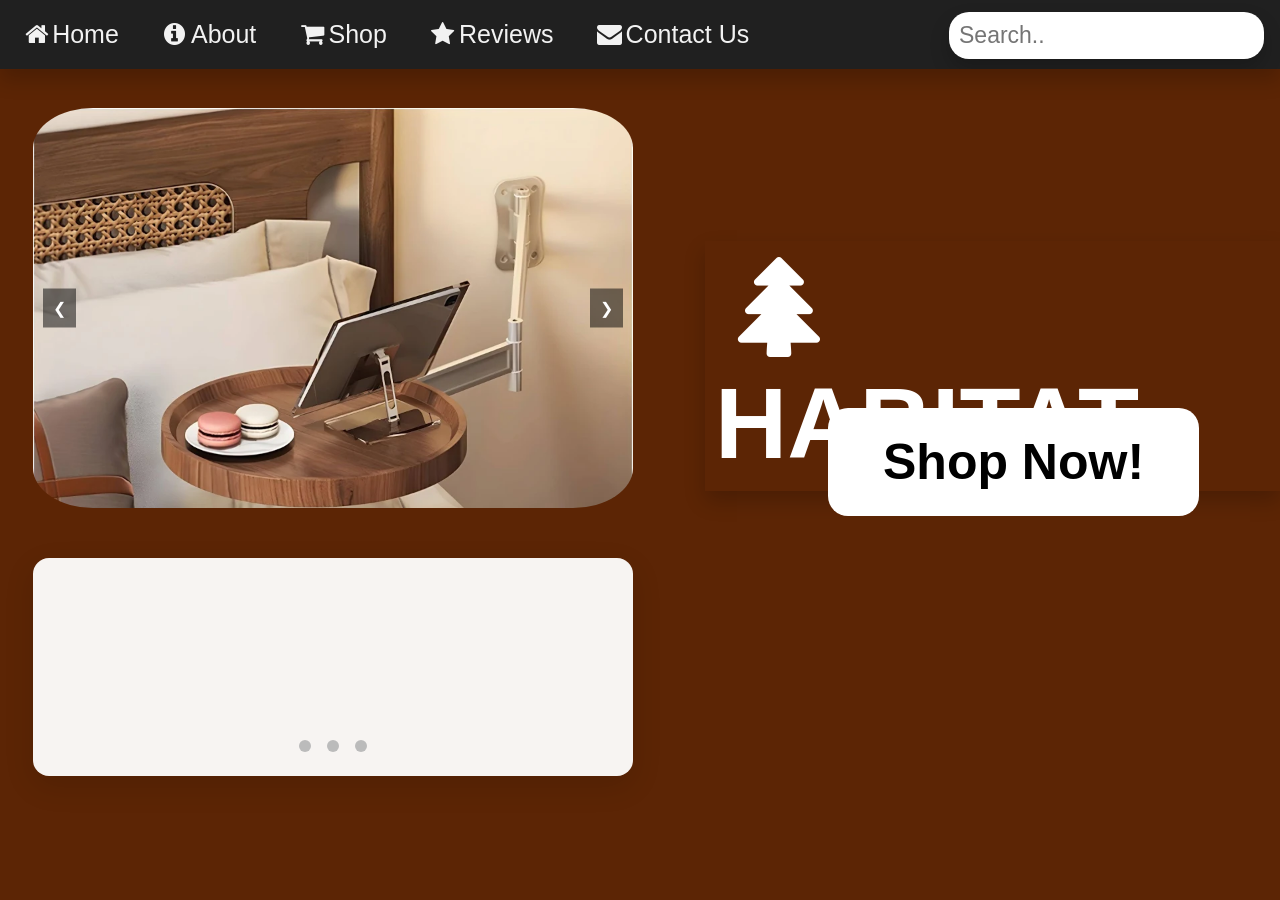
<file: index.html>
<!DOCTYPE html>
<html>
    <head>
        <title>Habitat | Home</title>
        <link rel="stylesheet" href="styles.css">
    </head>
    <body>
        <link rel="stylesheet" href="https://cdnjs.cloudflare.com/ajax/libs/font-awesome/4.7.0/css/font-awesome.min.css">
        
        <h6><i class="fa fa-fw fa-tree"></i>HABITAT</h6>

        <a href="shop.html" class="button">Shop Now!</a>

        <div class="topnav">
            <a href="home.html"><i class="fa fa-fw fa-home"></i>Home</a>
            <a href="about.html"><i class="fa fa-fw fa-info-circle"></i>About</a>
            <a href="shop.html"><i class="fa fa-fw fa-shopping-cart"></i>Shop</a>
            <a href="reviews.html"><i class="fa fa-fw fa-star"></i>Reviews</a>
            <a href="contact.html"><i class="fa fa-fw fa-envelope"></i>Contact Us</a>
            <input type="text" placeholder="Search..">
        </div>
        
        <div class="slider">
            
            <input type="radio" name="slides" id="slide1" checked>
            <input type="radio" name="slides" id="slide2">
            <input type="radio" name="slides" id="slide3">
          
            <!-- Slides -->
            <div class="slides">
              <div class="slide"><img src="download (3).png" alt="Image 1"></div>
              <div class="slide"><img src="couch.png" alt="Image 2"></div>
              <div class="slide"><img src="bed.png" alt="Image 3"></div>
            </div>
          
            <!-- Navigation Buttons -->
            <div class="controls">
              <label for="slide3" class="prev slide1-prev">❮</label>
              <label for="slide2" class="next slide1-next">❯</label>
          
              <label for="slide1" class="prev slide2-prev">❮</label>
              <label for="slide3" class="next slide2-next">❯</label>
          
              <label for="slide2" class="prev slide3-prev">❮</label>
              <label for="slide1" class="next slide3-next">❯</label>
            </div>
         </div>

         <div class="text-slider">
          <div class="text-slides">
            <div class="text-slide">
              <div class="stars">
                <i class="fa fa-star checked"></i>
                <i class="fa fa-star checked"></i>
                <i class="fa fa-star checked"></i>
                <i class="fa fa-star checked"></i>
                <i class="fa fa-star"></i>
              </div>
              Very good quality furniture!<br>-Luca Botros
            </div>
            <div class="text-slide">
              <div class="stars">
                <i class="fa fa-star checked"></i>
                <i class="fa fa-star checked"></i>
                <i class="fa fa-star checked"></i>
                <i class="fa fa-star checked"></i>
                <i class="fa fa-star checked"></i>
              </div>
              Quick and free shipping!<br>-Nicolas Vlahos
            </div>
            <div class="text-slide">
              <!-- Stars -->
              <div class="stars">
                <i class="fa fa-star checked"></i>
                <i class="fa fa-star checked"></i>
                <i class="fa fa-star checked"></i>
                <i class="fa fa-star checked"></i>
                <i class="fa fa-star"></i>
              </div>
              Excellent customer service!<br>-Charles Hatch
            </div>
          </div>
          <div class="text-dots">
            <span class="dot"></span>
            <span class="dot"></span>
            <span class="dot"></span>
          </div>
        </div>
    </body>
</html>
</file>
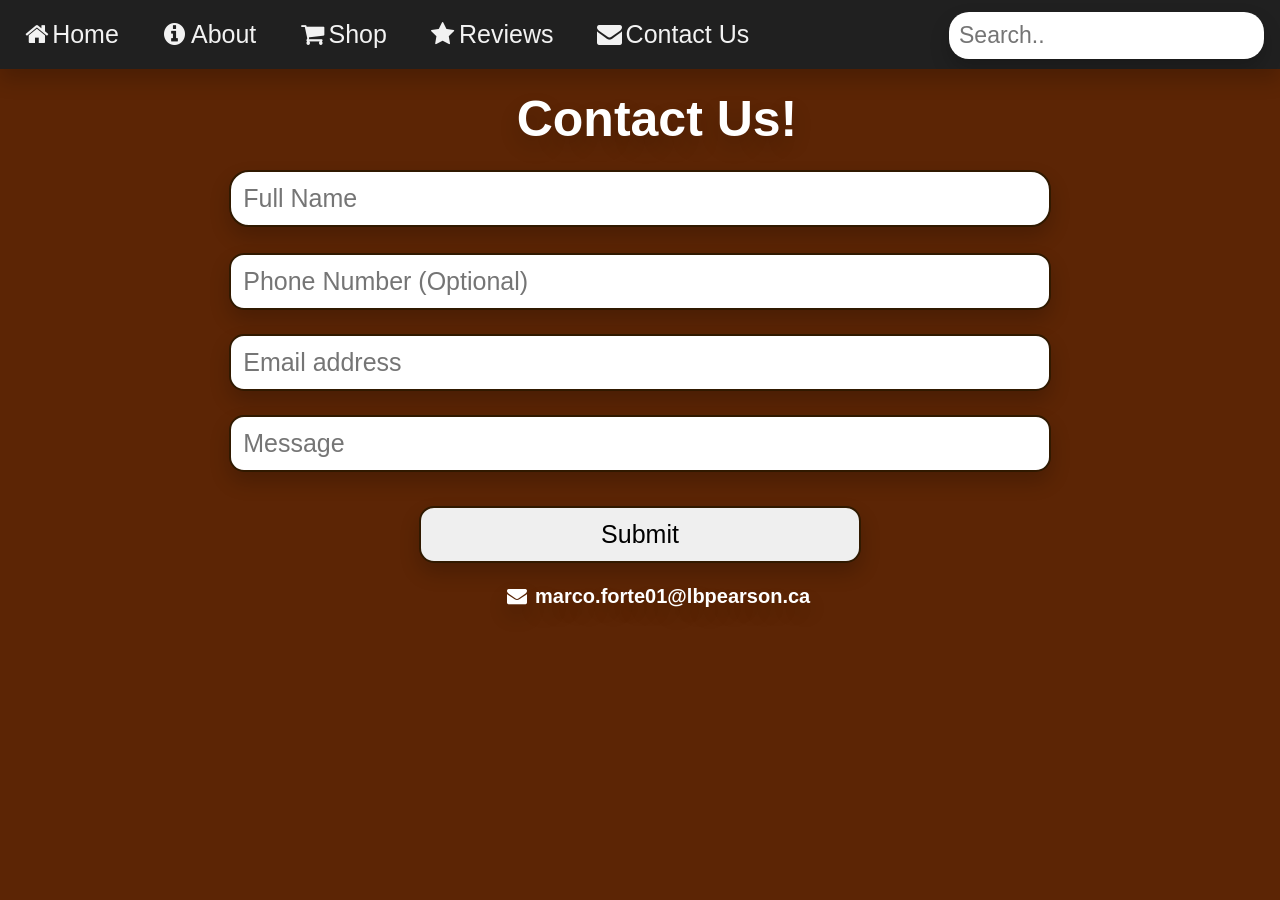
<file: contact.html>
<!DOCTYPE html>
<html>
    <head>
        <title>Habitat | Contact</title>
        <link rel="stylesheet" href="contact.css">
    </head>
        <body>
        <link rel="stylesheet" href="https://cdnjs.cloudflare.com/ajax/libs/font-awesome/4.7.0/css/font-awesome.min.css">
        
        <div class="topnav">
            <a href="home.html"><i class="fa fa-fw fa-home"></i>Home</a>
            <a href="about.html"><i class="fa fa-fw fa-info-circle"></i>About</a>
            <a href="shop.html"><i class="fa fa-fw fa-shopping-cart"></i>Shop</a>
            <a href="reviews.html"><i class="fa fa-fw fa-star"></i>Reviews</a>
            <a href="contact.html"><i class="fa fa-fw fa-envelope"></i>Contact Us</a>
            <input type="text" class="search" placeholder="Search..">
        </div>
        </body>

        <h6>Contact Us!</h6>
        <h4><i class="fa fa-fw fa-envelope"></i>  marco.forte01@lbpearson.ca</h4>

    <div class="background-container">
        <form class="contact-form">

            <label for="fname"></label>
            <input type="text" id="fname" name="fname" required placeholder="Full Name"><br>

            <label for="phonenumber"></label><br>
            <input type="tel" id="phonenumber" name="phonenumber" pattern="[0-9\s\-\+]*" title="Please enter a valid phone number" placeholder="Phone Number (Optional)">

            <label for="email"></label><br>
            <input type="email" id="email" name="email" placeholder="Email address">

            <label for="message"></label><br>
            <input type="text" id="message" name="message" placeholder="Message">

            <input type="submit" value="Submit">
          </form>
    </div>


</html>
</file>
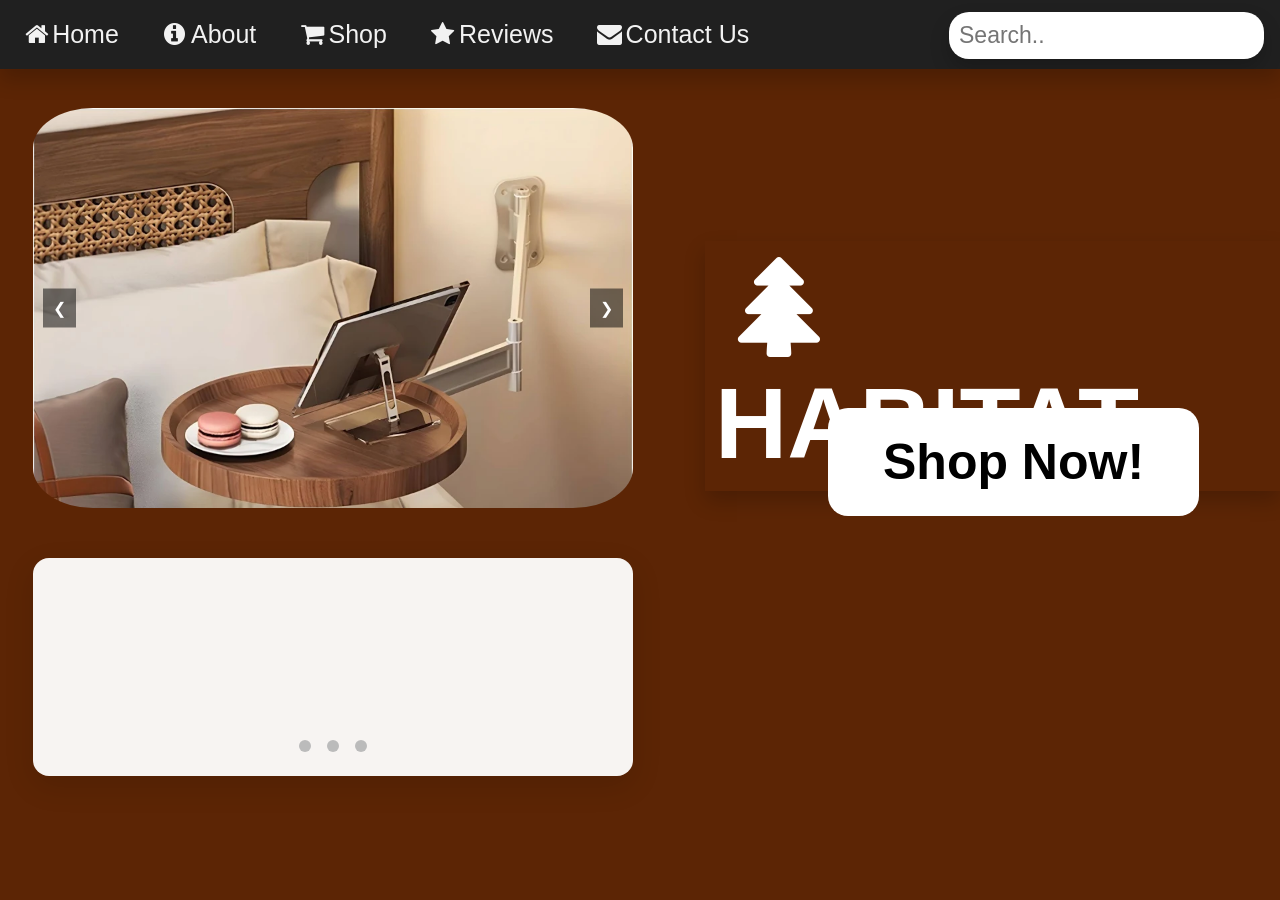
<file: home.html>
<!DOCTYPE html>
<html>
    <head>
        <title>Habitat | Home</title>
        <link rel="stylesheet" href="styles.css">
    </head>
    <body>
        <link rel="stylesheet" href="https://cdnjs.cloudflare.com/ajax/libs/font-awesome/4.7.0/css/font-awesome.min.css">
        
        <h6><i class="fa fa-fw fa-tree"></i>HABITAT</h6>

        <a href="shop.html" class="button">Shop Now!</a>
        
        <div class="topnav">
            <a href="home.html"><i class="fa fa-fw fa-home"></i>Home</a>
            <a href="about.html"><i class="fa fa-fw fa-info-circle"></i>About</a>
            <a href="shop.html"><i class="fa fa-fw fa-shopping-cart"></i>Shop</a>
            <a href="reviews.html"><i class="fa fa-fw fa-star"></i>Reviews</a>
            <a href="contact.html"><i class="fa fa-fw fa-envelope"></i>Contact Us</a>
            <input type="text" placeholder="Search..">
        </div>


        
        <div class="slider">
            <!-- Radio buttons (hidden) -->
            <input type="radio" name="slides" id="slide1" checked>
            <input type="radio" name="slides" id="slide2">
            <input type="radio" name="slides" id="slide3">
          
            <!-- Slides -->
            <div class="slides">
              <div class="slide"><img src="download (3).png" alt="Image 1"></div>
              <div class="slide"><img src="couch.png" alt="Image 2"></div>
              <div class="slide"><img src="bed.png" alt="Image 3"></div>
            </div>
          
            <!-- Navigation Buttons (Next/Prev) -->
            <div class="controls">
              <label for="slide3" class="prev slide1-prev">❮</label>
              <label for="slide2" class="next slide1-next">❯</label>
          
              <label for="slide1" class="prev slide2-prev">❮</label>
              <label for="slide3" class="next slide2-next">❯</label>
          
              <label for="slide2" class="prev slide3-prev">❮</label>
              <label for="slide1" class="next slide3-next">❯</label>
            </div>
         </div>

         <div class="text-slider">
          <div class="text-slides">
            <div class="text-slide">
              <div class="stars">
                <i class="fa fa-star checked"></i>
                <i class="fa fa-star checked"></i>
                <i class="fa fa-star checked"></i>
                <i class="fa fa-star checked"></i>
                <i class="fa fa-star"></i>
              </div>
              Very good quality furniture!<br>-Luca Botros
            </div>
            <div class="text-slide">
              <div class="stars">
                <i class="fa fa-star checked"></i>
                <i class="fa fa-star checked"></i>
                <i class="fa fa-star checked"></i>
                <i class="fa fa-star checked"></i>
                <i class="fa fa-star checked"></i>
              </div>
              Quick and free shipping!<br>-Nicolas Vlahos
            </div>
            <div class="text-slide">
              <!-- Example: 4 stars for this review -->
              <div class="stars">
                <i class="fa fa-star checked"></i>
                <i class="fa fa-star checked"></i>
                <i class="fa fa-star checked"></i>
                <i class="fa fa-star checked"></i>
                <i class="fa fa-star"></i>
              </div>
              Excellent customer service!<br>-Charles Hatch
            </div>
          </div>
          <div class="text-dots">
            <span class="dot"></span>
            <span class="dot"></span>
            <span class="dot"></span>
          </div>
        </div>
    </body>
</html>
</file>
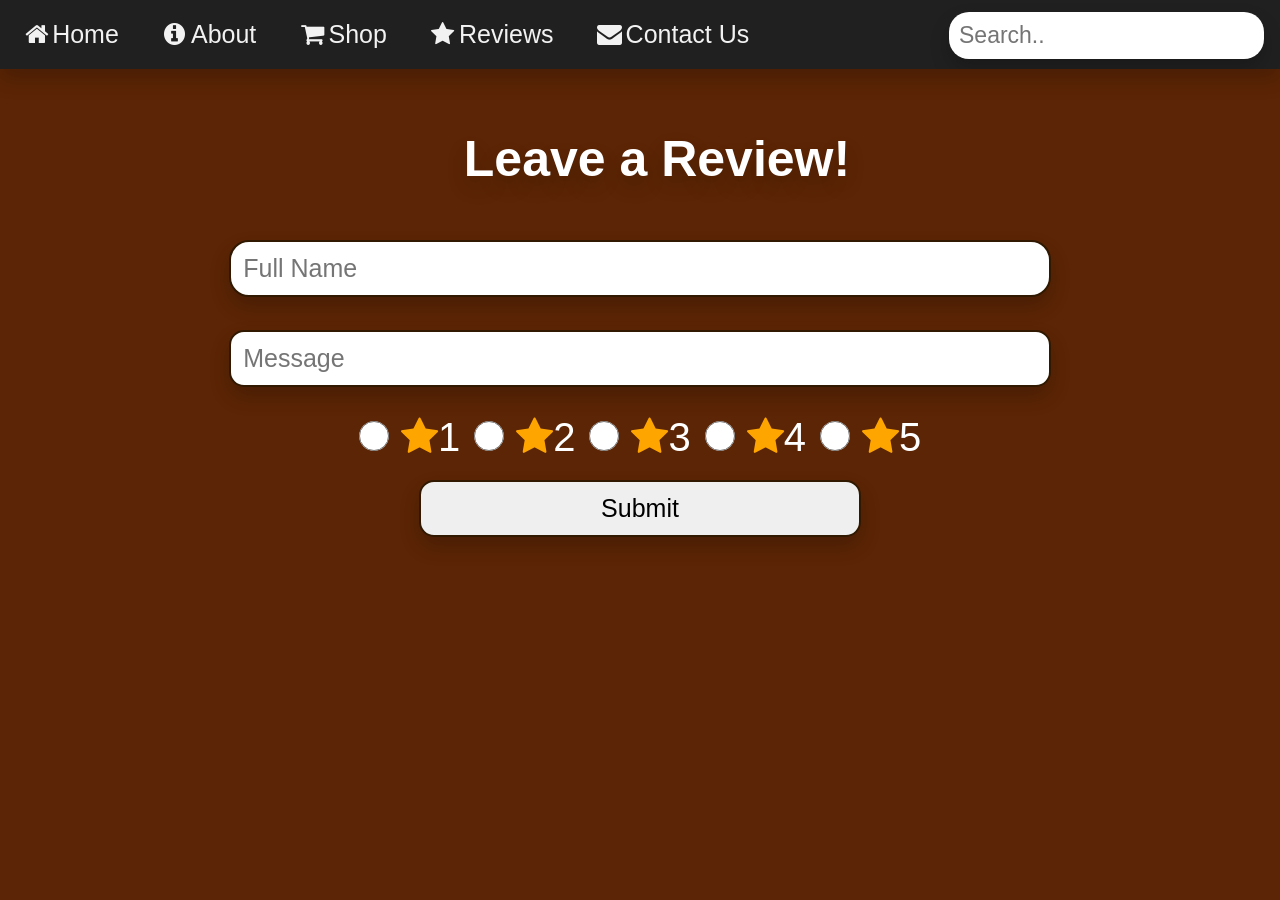
<file: reviews.html>
<!DOCTYPE html>
<html>
    <head>
        <title>Habitat | Reviews</title>
        <link rel="stylesheet" href="reviews.css">
    </head>
        <body>
        <link rel="stylesheet" href="https://cdnjs.cloudflare.com/ajax/libs/font-awesome/4.7.0/css/font-awesome.min.css">
        
        <div class="topnav">
            <a href="home.html"><i class="fa fa-fw fa-home"></i>Home</a>
            <a href="about.html"><i class="fa fa-fw fa-info-circle"></i>About</a>
            <a href="shop.html"><i class="fa fa-fw fa-shopping-cart"></i>Shop</a>
            <a href="reviews.html"><i class="fa fa-fw fa-star"></i>Reviews</a>
            <a href="contact.html"><i class="fa fa-fw fa-envelope"></i>Contact Us</a>
            <input type="text" class="search" placeholder="Search..">
        </div>

        <h6>Leave a Review!</h6>

        <form class="review-form">

            <label for="fname"></label>
            <input type="text" id="fname" name="fname" required placeholder="Full Name"><br>

            <label for="message"></label><br>
            <input type="text" id="message" name="message" placeholder="Message"><br>

            <input type="radio" id="rating1" name="rating" required>
            <label for="rating1"><i class="fa fa-star checked"></i>1</label>

            <input type="radio" id="rating2" name="rating" required>
            <label for="rating2"><i class="fa fa-star checked"></i>2</label>

            <input type="radio" id="rating3" name="rating" required>
            <label for="rating3"><i class="fa fa-star checked"></i>3</label>

            <input type="radio" id="rating4" name="rating" required>
            <label for="rating4"><i class="fa fa-star checked"></i>4</label>

            <input type="radio" id="rating5" name="rating" required>
            <label for="rating5"><i class="fa fa-star checked"></i>5</label><br>

            <input type="submit" value="Submit">
          </form>
        </body>
</html>
</file>
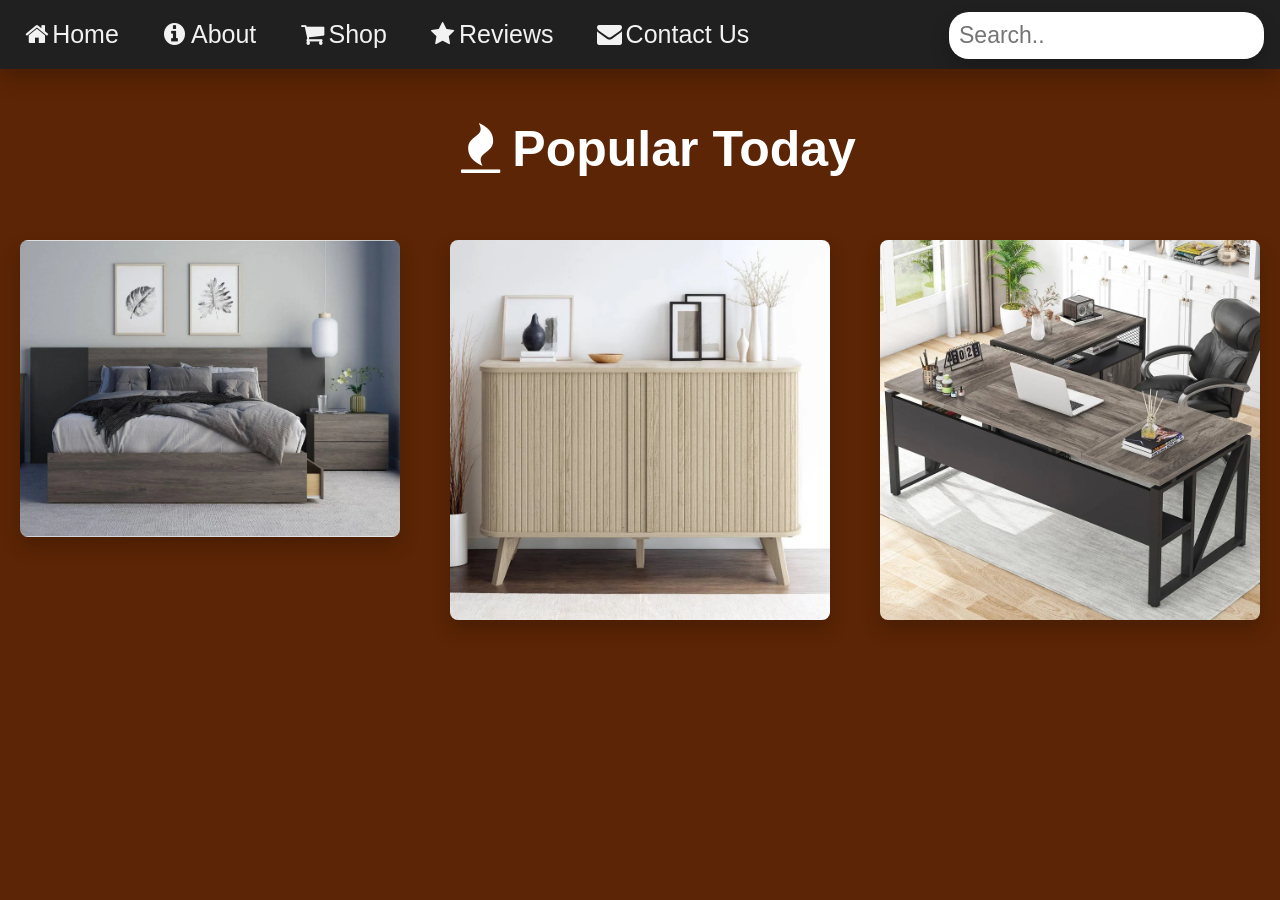
<file: shop.html>
<!DOCTYPE html>
<html>
    <head>
        <title>Habitat | Shop</title>
        <link rel="stylesheet" href="shop.css">
    </head>
        <body>
        <link rel="stylesheet" href="https://cdnjs.cloudflare.com/ajax/libs/font-awesome/4.7.0/css/font-awesome.min.css">
        
        <div class="topnav">
            <a href="home.html"><i class="fa fa-fw fa-home"></i>Home</a>
            <a href="about.html"><i class="fa fa-fw fa-info-circle"></i>About</a>
            <a href="shop.html"><i class="fa fa-fw fa-shopping-cart"></i>Shop</a>
            <a href="reviews.html"><i class="fa fa-fw fa-star"></i>Reviews</a>
            <a href="contact.html"><i class="fa fa-fw fa-envelope"></i>Contact Us</a>
            <input type="text" placeholder="Search..">
        </div>

            <h6><i class="fa fa-fw fa-fire"></i>Popular Today</h6>

            <!--Created with help of Gemini-->
            <div class="image-shop-container">
  
                <a href="#table1" class="imageshop">
                  <img src="shop 1.png" alt="product">
                </a>
              
                <a href="#table2" class="imageshop">
                  <img src="shop 2.png" alt="product">
                </a>
              
                <a href="#table3" class="imageshop">
                  <img src="shop 3.png" alt="prodcut">
                </a>
              
              </div>
              
              <div id="table1" class="popup-container">
                <div class="popup-content">
                  <a href="#" class="close-x">&times;</a>
                  <table>
                    <tr>
                        <th>Product</th>
                        <th>Price</th>
                        <th>Link</th></tr>
                    <tr>
                        <td>4 Piece Bedroom Set</td>
                        <td>$1,049.97</td>
                        <td><a href="https://www.walmart.ca/en/ip/Random-4-Piece-Bedroom-Set/6000200933277?selectedSellerId=0" target="_blank">View</a></td></tr>
                  </table>
                </div>
              </div>
              
              <div id="table2" class="popup-container">
                <div class="popup-content">
                  <a href="#" class="close-x">&times;</a>
                  <table>
                    <tr>
                        <th>Product</th>
                        <th>Price</th>
                        <th>Link</th></tr>
                    <tr>
                        <td>Modern Fluted Sideboard</td>
                        <td>$194.99</td>
                        <td><a href="https://www.wayfair.ca/furniture/pdp/flutoria-bree-aurel-modern-421-fluted-sideboard-with-sliding-doors-shelves-fulo1001.html?piid=114330613" target="_blank">View</a></td></tr>
                  </table>
                </div>
              </div>
              
              <div id="table3" class="popup-container">
                <div class="popup-content">
                  <a href="#" class="close-x">&times;</a>
                  <table>
                    <tr>
                        <th>Product</th>
                        <th>Price</th>
                        <th>Link</th></tr>
                    <tr>
                        <td>L Shaped Desk</td>
                        <td>$429.99</td>
                        <td><a href="https://www.amazon.ca/Tribesigns-Cabinet-Executive-Computer-Furniture/dp/B0CS8ZZPDJ?source=ps-sl-shoppingads-lpcontext&ref_=fplfs&smid=A3DWYIK6Y9EEQB&th=1" target="_blank">View</a></td></tr>
                  </table>
                </div>
              </div>


        
        </body>
</html>
</file>
<file: styles.css>
body {
  background-color: #5c2505
  }

.topnav {
    background-color: #202020;
    overflow: hidden;
    width: 100%;
    position: fixed; /* Optional: keeps the bar at the top while scrolling */
    top: 0;
    left: 0;
    z-index: 1000;
    box-shadow: 0 10px 20px rgba(0, 0, 0, 0.2);
  }
  
  /* Style the links inside the navigation bar */
  .topnav a {
    float: left;
    color: #f2f2f2;
    text-align: center;
    padding: 20px 20px;
    text-decoration: none;
    font-size: 25px;
    font-family: Arial, sans-serif;
    transition: transform 0.3s ease;
  }
  
  /* Change the color of links on hover */
  .topnav a:hover {
    background-color: #363636;
    color: rgb(255, 255, 255);
    transform: scale(1.1);
  }
  
  /* Add a color to the active/current link */
  .topnav a.active {
    background-color: #04AA6D;
    color: white;
  }
  /* Style the search box inside the navigation bar */
.topnav input[type=text] {
  float: right;
  padding: 10px;
  border: none;
  margin-top: 12px;
  margin-right: 16px;
  font-size: 23px;
  border-radius: 20px;
  box-shadow: 0 10px 20px rgba(0, 0, 0, 0.2);
}



/* Start of image sideshow code */
input[type="radio"] {
    display: none;
  }
  
  /* Slider Container */
  .slider {
    z-index: 15;
    margin-left: 25px;
    position: relative;
    overflow: hidden;
    width: 100%;
    max-width: 600px;
    height: 400px;
    top: 100px;
    border-radius: 10%;
  }
  
  /* Slide Wrapper */
  .slides {
    display: flex;
    width: 300%; /* Total width for 3 slides */
    transition: transform 0.5s ease-in-out;
  }

  .slide {
    width: 33.33%;
  }
  
  .slide img {
    width: 100%;
    height: auto;
  }

  
  /* Move the slides based on which radio is checked */
  #slide1:checked ~ .slides { transform: translateX(0); }
  #slide2:checked ~ .slides { transform: translateX(-33.33%); }
  #slide3:checked ~ .slides { transform: translateX(-66.66%); }
  
  /* Navigation Buttons Styling */
  .controls label {
    display: none; /* Hidden by default */
    position: absolute;
    top: 50%;
    transform: translateY(-50%);
    background: rgba(0,0,0,0.5);
    color: white;
    padding: 10px;
    cursor: pointer;
  }
  
  .next { right: 10px; }
  .prev { left: 10px; }
  
  /* Only show the correct buttons for the active slide */
  #slide1:checked ~ .controls .slide1-prev,
  #slide1:checked ~ .controls .slide1-next,
  #slide2:checked ~ .controls .slide2-prev,
  #slide2:checked ~ .controls .slide2-next,
  #slide3:checked ~ .controls .slide3-prev,
  #slide3:checked ~ .controls .slide3-next {
    display: block;
  }



  /* Text slideshow styles */
  .text-slider {
    position: relative;
    max-width: 560px;
    margin-left: 25px;
    margin-top: 150px;
    padding: 40px 20px 20px;
    background: rgba(255, 255, 255, 0.95);
    border-radius: 16px;
    box-shadow: 0 10px 30px rgba(0, 0, 0, 0.12);
    text-align: center;
    color: #333;
    font-family: Arial, sans-serif;
  }

  .text-slides {
    position: relative;
    min-height: 120px;
  }

  .text-slide {
    position: absolute;
    inset: 0;
    opacity: 0;
    display: flex;
    justify-content: center;
    font-size: 24px;
    line-height: 1.4;
    font-weight: 600;
    transition: opacity 0.4s ease;
    animation: textFade 9s infinite;
    flex-direction: column;
    align-items: center;
  }

  .text-slide:nth-of-type(1) {
    animation-delay: 0s;
  }

  .text-slide:nth-of-type(2) {
    animation-delay: 3s;
  }

  .text-slide:nth-of-type(3) {
    animation-delay: 6s;
  }

  @keyframes textFade {
    10%, 16.66% { opacity: 1; transform: translateY(0); }
    25%, 100% { opacity: 0; transform: translateY(-10px); }
  }

  .text-dots {
    margin-top: 20px;
  }

  .dot {
    display: inline-block;
    width: 12px;
    height: 12px;
    margin: 0 6px;
    background: #bbb;
    border-radius: 50%;
    transition: background 0.3s ease;
    animation: dotPulse 9s infinite;
  }

  .text-dots .dot:nth-of-type(1) {
    animation-delay: 0s;
  }

  .text-dots .dot:nth-of-type(2) {
    animation-delay: 3s;
  }

  .text-dots .dot:nth-of-type(3) {
    animation-delay: 6s;
  }

  @keyframes dotPulse {
    10%, 16.66% { background: #301c01; }
    25%, 100% { background: #bbb; }
  }

.stars {
    margin-bottom: 8px;
    font-size: 35px;
  }

  .checked {
    color: orange;
  }

  h6 {
    left: 705px;
    font-size: 100px;
    color: #ffffff;
    padding: 10px;
    position: absolute;
    font-family: 'Arial', sans-serif;
    box-shadow: 0 10px 20px rgba(0, 0, 0, 0.2);
    padding-right: 30px;
  } 
  
  .button {
    margin-top: 400px;
    margin-left: 820px;
    position: absolute;
    background-color: white;
    border-radius: 20px;
    color: black;
    padding: 25px 55px;
    text-align: center;
    text-decoration: none;
    display: inline-block;
    font-size: 50px;
    cursor: pointer;
    font-family: 'Arial', sans-serif;
    font-weight: bold;
    z-index: 100;
    transition: transform 0.3s ease;
  }
  .button:hover {
    transform: scale(1.1);
    box-shadow: 0 10px 20px rgba(0, 0, 0, 0.2);
  }
</file>
<file: contact.css>
body {
    background-color: #5c2505
    }
  
  .topnav {
      background-color: #202020;
      overflow: hidden;
      width: 100%;
      position: fixed; 
      top: 0;
      left: 0;
      z-index: 1000;
      box-shadow: 0 10px 20px rgba(0, 0, 0, 0.2);
    }
    
    .topnav a {
      float: left;
      color: #f2f2f2;
      text-align: center;
      padding: 20px 20px;
      text-decoration: none;
      font-size: 25px;
      font-family: Arial, sans-serif;
      transition: transform 0.3s ease;
    }
    
    /* Change the color of links on hover */
    .topnav a:hover {
      background-color: #363636;
      color: rgb(255, 255, 255);
      transform: scale(1.1);
    }
    
    .topnav a.active {
      background-color: #04AA6D;
      color: white;
    }
    .search {
        float: right;
        padding: 10px;
        border: none;
        margin-top: 12px;
        margin-right: 16px;
        font-size: 23px;
        border-radius: 20px;
        box-shadow: 0 10px 20px rgba(0, 0, 0, 0.2);
      }
    
    .contact-form {
        margin-top: 170px;
        text-align: center;
    }

    .contact-form label {
        font-family: arial, sans-serif;;
    }

    .contact-form #fname {
        width: 65%;
        font-size: 25px;
        padding: 12px;
        margin-top: 0;
        margin-bottom: 8px;
        border: 2px solid #301900;
        box-sizing: border-box;
        border-radius: 20px;
        box-shadow: 0 10px 20px rgba(0, 0, 0, 0.2);
    }

    .contact-form #phonenumber {
        width: 65%;
        font-size: 25px;
        padding: 12px;
        margin-top: 0;
        margin-bottom: 24px;
        border: 2px solid #301900;
        box-sizing: border-box;
        border-radius: 15px;
        box-shadow: 0 10px 20px rgba(0, 0, 0, 0.2);
    }

    .contact-form #email {
        width: 65%;
        font-size: 25px;
        padding: 12px;
        margin-top: 0;
        margin-bottom: 24px;
        border: 2px solid #301900;
        box-sizing: border-box;
        border-radius: 15px;
        box-shadow: 0 10px 20px rgba(0, 0, 0, 0.2);
    }

    .contact-form #message {
        width: 65%;
        font-size: 25px;
        padding: 12px;
        margin-top: 0;
        margin-bottom: 24px;
        border: 2px solid #301900;
        box-sizing: border-box;
        border-radius: 15px;
        box-shadow: 0 10px 20px rgba(0, 0, 0, 0.2);
    }

    .contact-form input[type=submit] {
        width: 35%;
        font-size: 25px;
        padding: 12px;
        margin-top: 10px;
        cursor: pointer;
        border-radius: 15px;
        border: 2px solid #301900;
        box-sizing: border-box;
        box-shadow: 0 10px 20px rgba(0, 0, 0, 0.2);
        transition: transform 0.3s ease;
    }

    .contact-form input[type=submit]:hover {
        background-color: #202020;
        color: rgb(255, 255, 255);
        transform: scale(1.1);
    }

    h6 {
        font-family: arial, sans-serif;
        position: absolute;
        width: 60%;
        text-align: center;
        font-size: 50px;
        color: #ffffff;
        text-shadow: 0 10px 20px rgba(0, 0, 0, 0.2);
        padding: 10px;
        margin-top: -90px;
        margin-left: 255px
        
    }

    h4 {
        font-family: arial, sans-serif;
        position: absolute;
        width: 60%;
        text-align: center;
        font-size: 20px;
        color: #ffffff;
        text-shadow: 0 10px 20px rgba(0, 0, 0, 0.2);
        padding: 10px;
        margin-top: 405px;
        margin-left: 255px
        
    }
</file>
<file: reviews.css>
body {
    background-color: #5c2505
    }
  
  .topnav {
      background-color: #202020;
      overflow: hidden;
      width: 100%;
      position: fixed; 
      top: 0;
      left: 0;
      z-index: 1000;
      box-shadow: 0 10px 20px rgba(0, 0, 0, 0.2);
    }
    
    .topnav a {
      float: left;
      color: #f2f2f2;
      text-align: center;
      padding: 20px 20px;
      text-decoration: none;
      font-size: 25px;
      font-family: Arial, sans-serif;
      transition: transform 0.3s ease;
    }
    
    /* Change the color of links on hover */
    .topnav a:hover {
      background-color: #363636;
      color: rgb(255, 255, 255);
      transform: scale(1.1);
    }
    
    .topnav a.active {
      background-color: #04AA6D;
      color: white;
    }
    .search {
        float: right;
        padding: 10px;
        border: none;
        margin-top: 12px;
        margin-right: 16px;
        font-size: 23px;
        border-radius: 20px;
        box-shadow: 0 10px 20px rgba(0, 0, 0, 0.2);
      }
    
    .review-form {
        margin-top: 240px;
        text-align: center;
    }

    .review-form label {
        font-family: arial, sans-serif;;
    }

    .review-form #fname {
        width: 65%;
        font-size: 25px;
        padding: 12px;
        margin-top: 0;
        margin-bottom: 15px;
        border: 2px solid #301900;
        box-sizing: border-box;
        border-radius: 20px;
        box-shadow: 0 10px 20px rgba(0, 0, 0, 0.2);
    }


    .review-form #message {
        width: 65%;
        font-size: 25px;
        padding: 12px;
        margin-top: 0;
        margin-bottom: 24px;
        border: 2px solid #301900;
        box-sizing: border-box;
        border-radius: 15px;
        box-shadow: 0 10px 20px rgba(0, 0, 0, 0.2);
    }

    .review-form input[type=submit] {
        width: 35%;
        font-size: 25px;
        padding: 12px;
        margin-top: 20px;
        cursor: pointer;
        border-radius: 15px;
        border: 2px solid #301900;
        box-sizing: border-box;
        box-shadow: 0 10px 20px rgba(0, 0, 0, 0.2);
        transition: transform 0.3s ease;

    }

    .review-form input[type=submit]:hover {
        background-color: #202020;
        color: rgb(255, 255, 255);
        transform: scale(1.1);
    }

    .review-form input[type=radio] + label {
        font-size: 40px;
        padding: 5px;
        margin-top: 10px;
        color: white;

    }

    .review-form input[type=radio] {
        width: 30px;
        height: 30px;
        font-size: 40px;
        padding: 5px;
        margin-top: 10px;
        color: white;

    }

    h6 {
        font-family: arial, sans-serif;
        position: absolute;
        width: 60%;
        text-align: center;
        font-size: 50px;
        color: #ffffff;
        text-shadow: 0 10px 20px rgba(0, 0, 0, 0.2);
        padding: 10px;
        margin-top: -120px;
        margin-left: 255px
        
    }

    .checked {
        color: orange;
      }
</file>
<file: shop.css>
body {
    background-color: #5c2505
    }
  
  .topnav {
      background-color: #202020;
      overflow: hidden;
      width: 100%;
      position: fixed; /* Optional: keeps the bar at the top while scrolling */
      top: 0;
      left: 0;
      z-index: 1000;
      box-shadow: 0 10px 20px rgba(0, 0, 0, 0.2);
    }
    
    /* Style the links inside the navigation bar */
    .topnav a {
      float: left;
      color: #f2f2f2;
      text-align: center;
      padding: 20px 20px;
      text-decoration: none;
      font-size: 25px;
      font-family: Arial, sans-serif;
      transition: transform 0.3s ease;
    }
    
    /* Change the color of links on hover */
    .topnav a:hover {
      background-color: #363636;
      color: rgb(255, 255, 255);
      transform: scale(1.1);
    }
    
    /* Add a color to the active/current link */
    .topnav a.active {
      background-color: #04AA6D;
      color: white;
    }
    /* Style the search box inside the navigation bar */
  .topnav input[type=text] {
    float: right;
    padding: 10px;
    border: none;
    margin-top: 12px;
    margin-right: 16px;
    font-size: 23px;
    border-radius: 20px;
    box-shadow: 0 10px 20px rgba(0, 0, 0, 0.2);
  }
  
  h6 {
    position: absolute;
    width: 60%;
    text-align: center;
    font-size: 50px;
    color: #ffffff;
    padding: 10px;
    margin-top: 70px;
    margin-left: 250px;
    font-family: 'Arial', sans-serif;
 
  } 

/* --- Images Layyout--- */
.image-shop-container {
    display: flex;            
    justify-content: center;  
    gap: 50px;                
    margin: 40px auto;        
    width: 100%;
  }
  
  /* Style for individual image containers */
  .imageshop img {
    width: 380px;             
    height: auto;
    cursor: pointer;
    border-radius: 8px;
    transition: transform 0.2s ease;
    margin-top: 200px;
    box-shadow: 0 10px 20px rgba(0, 0, 0, 0.2);

  }
  
  .imageshop img:hover {
    transform: scale(1.05);   
  }
  
  .popup-container {
    display: none;            
    position: fixed; 
    top: 0;
    left: 0;
    width: 100%;
    height: 100%;
    background-color: rgba(0, 0, 0, 0.6); 
    z-index: 9999;      
  }

  .popup-container:target {
    display: block; 
  }
  
  /* Pop-up Box Window */
  .popup-content {
    background-color: white;
    margin: 15% auto;
    padding: 30px;
    width: 60%;
    max-width: 600px;
    border-radius: 12px;
    position: relative;
    box-shadow: 0 5px 20px rgba(0,0,0,0.3);
  }
  
  
  /* Close Button */
  .close-x {
    position: absolute;
    top: 15px;
    right: 20px;
    font-size: 28px;
    text-decoration: none;
    color: #888;
  }
  .close-x:hover {
    color: #000;
  }
  
  
  /* --- Table Styling --- */
  table {
    width: 100%;
    border-collapse: collapse;
    margin-top: 15px;
    font-family: 'Arial', sans-serif;
  }
  th, td {
    border-bottom: 1px solid #ddd;
    padding: 20px;
    text-align: left;
    font-family: 'Arial', sans-serif;
  }
  th {
    background-color: #f5f5f5;
    color: #333;
    font-family: 'Arial', sans-serif;
  }
</file>
